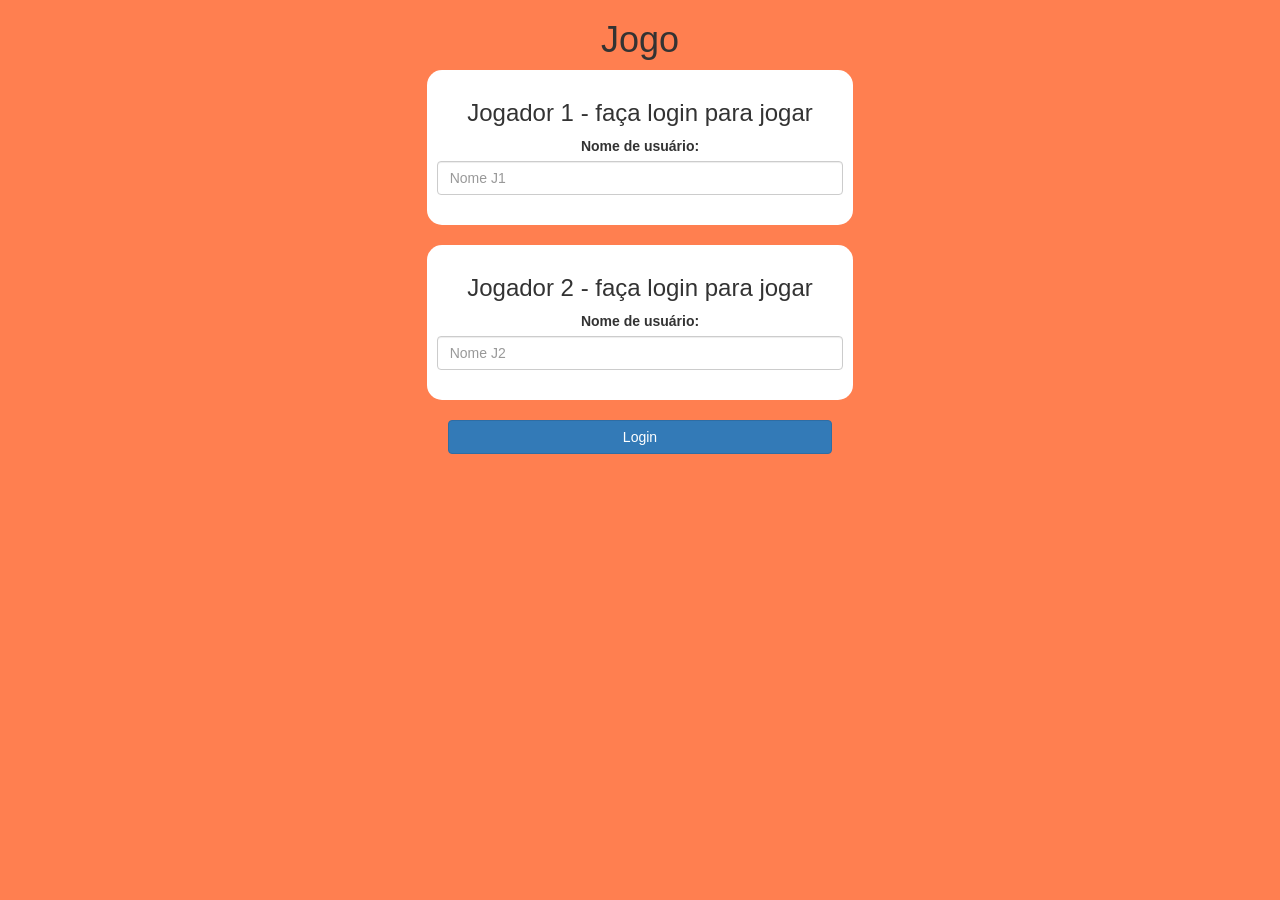
<file: index.html>
<!DOCTYPE html>
<html>
<head>
	<title>Jogo: Quiz de Matemática!</title>

<meta name="viewport" content="width=device-width, initial-scale=1">
<link rel="stylesheet" href="https://maxcdn.bootstrapcdn.com/bootstrap/3.4.0/css/bootstrap.min.css">
<script src="https://ajax.googleapis.com/ajax/libs/jquery/3.4.1/jquery.min.js"></script>
<script src="https://maxcdn.bootstrapcdn.com/bootstrap/3.4.0/js/bootstrap.min.js"></script>

<link rel="stylesheet" type="text/css" href="game.css">

<script src="game_login.js"></script>
</head>
<body>
	<center>
	<h1>Jogo</h1>
	<div class="col-lg-4 col-sm-8 col-xs-11 login_div1">
		<h3>Jogador 1 - faça login para jogar</h3>
		<label>Nome de usuário:</label>
		<input type="text" id="player1NameInput" class="form-control" placeholder="Nome J1">
		<br>
	</div>
	<br>
	<div class="col-lg-4 col-sm-8 col-xs-11 login_div2">
		<h3>Jogador 2 - faça login para jogar</h3>
		<label>Nome de usuário:</label>
		<input type="text" id="player2NameInput" class="form-control" placeholder="Nome J2">
		<br>
	</div>
	<br>
	<button style="width:30%" class="btn btn-primary" onclick="addUser()">Login</button>
	</center>
</body>
</html>
</file>
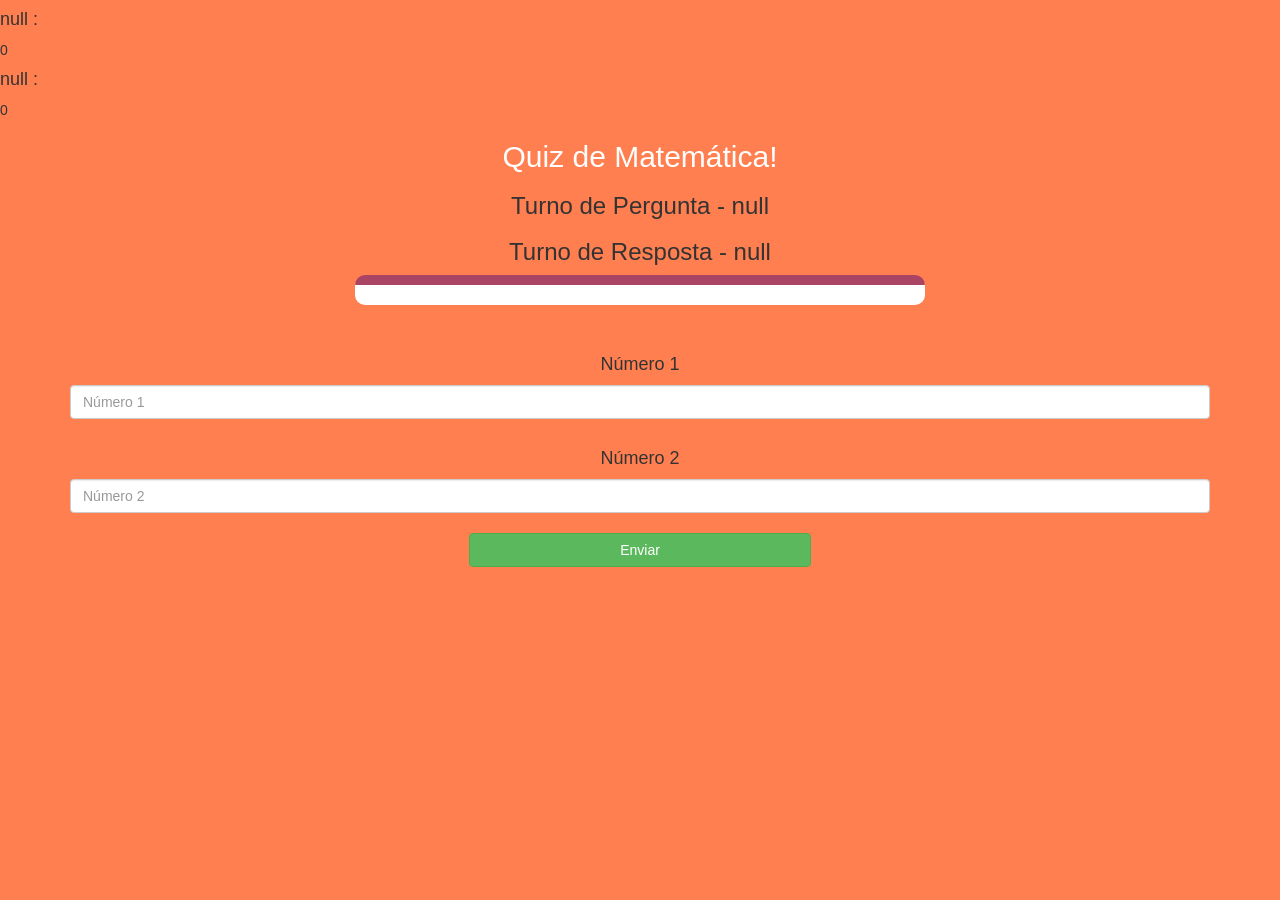
<file: game_page.html>
<!DOCTYPE html>
<html>
<head>
	<title>Adivinhe a palavra</title>

<meta name="viewport" content="width=device-width, initial-scale=1">
<link rel="stylesheet" href="https://maxcdn.bootstrapcdn.com/bootstrap/3.4.0/css/bootstrap.min.css">
<script src="https://ajax.googleapis.com/ajax/libs/jquery/3.4.1/jquery.min.js"></script>
<script src="https://maxcdn.bootstrapcdn.com/bootstrap/3.4.0/js/bootstrap.min.js"></script>
<link rel="stylesheet" type="text/css" href="game.css">
</head>
<body>

<h4 id="player1Name"></h4> <span id="player1_score"></span>
<br>
<h4 id="player2Name"></h4> <span id="player2_score"></span>

<div class="container">
	<center>
		<h2 style="color: white;">Quiz de Matemática!</h2>
		<h3 id="player_question"></h3>
        <h3 id="player_answer"></h3>
		<div id="output" class="col-lg-6"> </div>
		<br>
		<br>
		<h4>Número 1</h4>
		<input type="text" id="number1" class="form-control" placeholder="Número 1">
		<br>
		<h4>Número 2</h4>
		<input type="text" id="number2" class="form-control" placeholder="Número 2">
		<br>
		<button onclick="send()" class="btn btn-success" style="width: 30%;">Enviar</button>
	</center>
</div>

<script src="game_page.js"></script>
</body>
</html>
</file>
<file: game.css>
body
{
	background: coral;
}

	.login_div1 , .login_div2
	{
		background: white;
		padding: 10px;
		float: none;
		border-radius: 15px;
	}


#player1_name , #player2_name
{
	display: inline-block;
	margin-left: 20px;
}
#word
{
	width: 60%;
}
#word_display
{
	letter-spacing: 5px;
}
#output
{
background: white;
border-radius: 10px;
border-top: 10px solid #AA4465;
padding: 10px;
float: none;
text-align: left;
}
</file>
